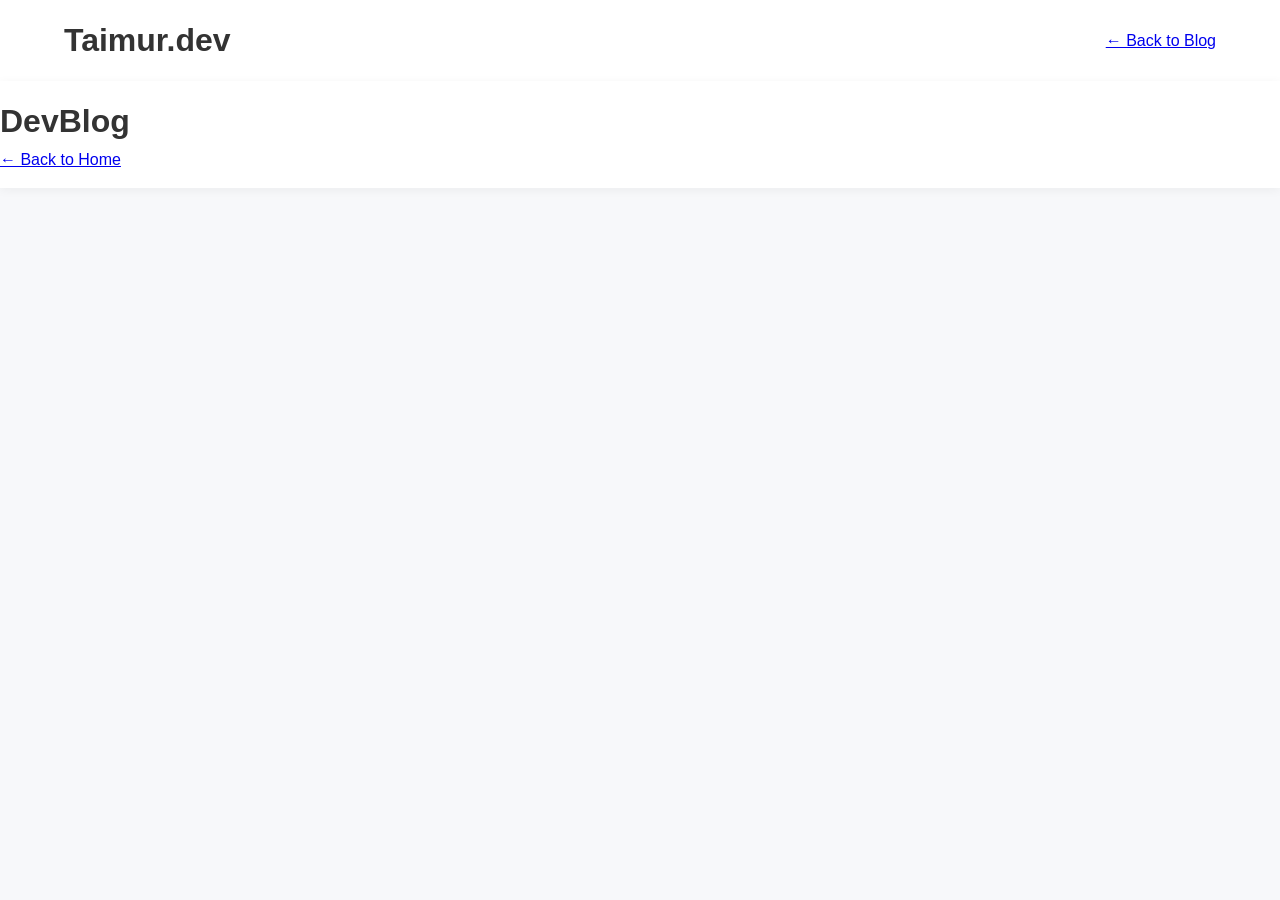
<file: post.html>
<!DOCTYPE html>
<html lang="en">
<head>
<meta charset="UTF-8">
<meta name="viewport" content="width=device-width, initial-scale=1.0">
<title>Post</title>
<link rel="stylesheet" href="style.css">
</head>

<body>

<header>
<div class="container nav-container">
<h1>Taimur.dev</h1>
<a href="index.html">← Back to Blog</a>
</div>
</header>

<main class="container">

<article id="post-container">

</article>

</main>

<script src="post.js"></script>

</body>
</html><!DOCTYPE html>
<html lang="en">
<head>
<meta charset="UTF-8">
<title>Post</title>
<link rel="stylesheet" href="style.css">
</head>

<body>

<header>
<h1>DevBlog</h1>
<a href="index.html">← Back to Home</a>
</header>

<main>

<h1 id="post-title"></h1>
<p id="post-date"></p>

<img id="post-image" style="max-width:100%; margin:20px 0;">

<p id="post-content"></p>

</main>

<script src="post.js"></script>

</body>
</html>
</file>
<file: style.css>
/* Reset & fonts */
*{
  margin:0;
  padding:0;
  box-sizing:border-box;
}
body{
  font-family: 'Inter', sans-serif;
  line-height:1.6;
  color:#333;
  background:#f7f8fa;
}

/* Container */
.container{
  width:90%;
  max-width:1200px;
  margin:0 auto;
}

/* Navbar */
header{
  background:white;
  padding:15px 0;
  box-shadow:0 2px 10px rgba(0,0,0,0.05);
}
.nav-container{
  display:flex;
  justify-content:space-between;
  align-items:center;
}
nav ul{
  display:flex;
  list-style:none;
  gap:25px;
}
nav a{
  text-decoration:none;
  color:#333;
  font-weight:500;
}
#theme-toggle{
  background:none;
  border:none;
  font-size:20px;
  cursor:pointer;
}

/* Hero */
.hero{
  text-align:center;
  padding:120px 20px;
  background:linear-gradient(135deg,#6c5ce7,#a29bfe);
  color:white;
  border-radius:15px;
  margin:30px 0;
}
.hero h2{
  font-size:48px;
  margin-bottom:15px;
}
.hero p{
  font-size:20px;
  margin-bottom:25px;
}
.hero-btn{
  text-decoration:none;
  background:white;
  color:#6c5ce7;
  padding:12px 25px;
  border-radius:8px;
  font-weight:600;
  transition:0.3s;
}
.hero-btn:hover{
  background:#dfe6e9;
}

/* Featured Post */
.featured-card{
  display:flex;
  flex-direction:column;
  background:white;
  border-radius:15px;
  overflow:hidden;
  box-shadow:0 8px 25px rgba(0,0,0,0.1);
  margin-bottom:50px;
}
.featured-card img{
  width:100%;
  height:auto;
}
.featured-content{
  padding:30px;
}
.featured-content h2{
  font-size:32px;
  margin-bottom:15px;
}
.featured-content p{
  font-size:18px;
  color:#555;
  margin-bottom:20px;
}
.featured-content a{
  color:#6c5ce7;
  font-weight:600;
  text-decoration:none;
}

/* Posts Grid */
.posts{
  display:grid;
  grid-template-columns:repeat(auto-fit,minmax(300px,1fr));
  gap:30px;
  margin-bottom:50px;
}
.post-card{
  background:white;
  border-radius:10px;
  overflow:hidden;
  box-shadow:0 8px 20px rgba(0,0,0,0.1);
  transition: transform 0.3s, box-shadow 0.3s;
}
.post-card:hover{
  transform: translateY(-5px);
  box-shadow:0 12px 25px rgba(0,0,0,0.2);
}
.post-card img{
  width:100%;
  height:200px;
  object-fit:cover;
}
.post-content{
  padding:20px;
}
.post-content h3{
  margin-bottom:10px;
}
.post-content p{
  color:#555;
  font-size:16px;
  margin-bottom:15px;
}
.post-meta{
  font-size:14px;
  color:#888;
  display:flex;
  justify-content:space-between;
  margin-bottom:15px;
}
.post-content a{
  text-decoration:none;
  color:#0077ff;
  font-weight:bold;
}

/* Footer */
footer{
  text-align:center;
  padding:20px 0;
  background:white;
  box-shadow:0 -2px 10px rgba(0,0,0,0.05);
}

/* Responsive */
@media(max-width:768px){
  .hero h2{font-size:36px;}
  .hero p{font-size:18px;}
}

body.dark-mode{
  background:#121212;
  color:#eee;
}
body.dark-mode header,
body.dark-mode footer{
  background:#1f1f1f;
  color:#eee;
}
body.dark-mode .hero{
  background:linear-gradient(135deg,#2d2d2d,#444);
}
body.dark-mode .featured-card,
body.dark-mode .post-card{
  background:#1f1f1f;
  color:#eee;
  box-shadow:0 8px 20px rgba(255,255,255,0.05);
}
body.dark-mode a{
  color:#66ccff;
}

/* Main content layout */
.main-content{
  display:flex;
  flex-direction:column;
  gap:50px;
}

/* Content area with posts + sidebar */
.content-area{
  display:flex;
  gap:30px;
}

/* Posts grid inside content area */
.posts{
  flex:3;
  display:grid;
  grid-template-columns:repeat(auto-fit,minmax(280px,1fr));
  gap:25px;
}

/* Sidebar */
.sidebar{
  flex:1;
  background:white;
  padding:20px;
  border-radius:10px;
  box-shadow:0 8px 20px rgba(0,0,0,0.05);
  height:fit-content;
}
.sidebar h4{
  margin-bottom:15px;
}
.sidebar ul{
  list-style:none;
  display:flex;
  flex-direction:column;
  gap:10px;
}
.sidebar a{
  text-decoration:none;
  color:#6c5ce7;
}
.sidebar input{
  width:100%;
  padding:10px;
  border-radius:6px;
  border:1px solid #ccc;
  margin-bottom:20px;
}

/* Responsive layout */
@media(max-width:992px){
  .content-area{
    flex-direction:column;
  }
  .sidebar{
    width:100%;
  }
}

/* Post Card Hover Animation */
.post-card{
  background:white;
  border-radius:10px;
  overflow:hidden;
  box-shadow:0 8px 20px rgba(0,0,0,0.1);
  transform:translateY(0);
  transition: transform 0.3s ease, box-shadow 0.3s ease;
}
.post-card:hover{
  transform: translateY(-8px) scale(1.02);
  box-shadow:0 16px 30px rgba(0,0,0,0.15);
}

/* Newsletter */
.newsletter{
  margin-top:30px;
}
.newsletter input{
  width:100%;
  padding:10px;
  margin-bottom:10px;
  border-radius:6px;
  border:1px solid #ccc;
}
.newsletter button{
  width:100%;
  padding:10px;
  background:#6c5ce7;
  color:white;
  border:none;
  border-radius:6px;
  cursor:pointer;
  transition:0.3s;
}
.newsletter button:hover{
  background:#5a4bcf;
}

/* Smooth hover for featured card */
.featured-card:hover{
  transform: translateY(-5px) scale(1.01);
  box-shadow:0 16px 35px rgba(0,0,0,0.15);
}

/* Smooth scroll for anchor links */
html{
  scroll-behavior:smooth;
}
</file>
